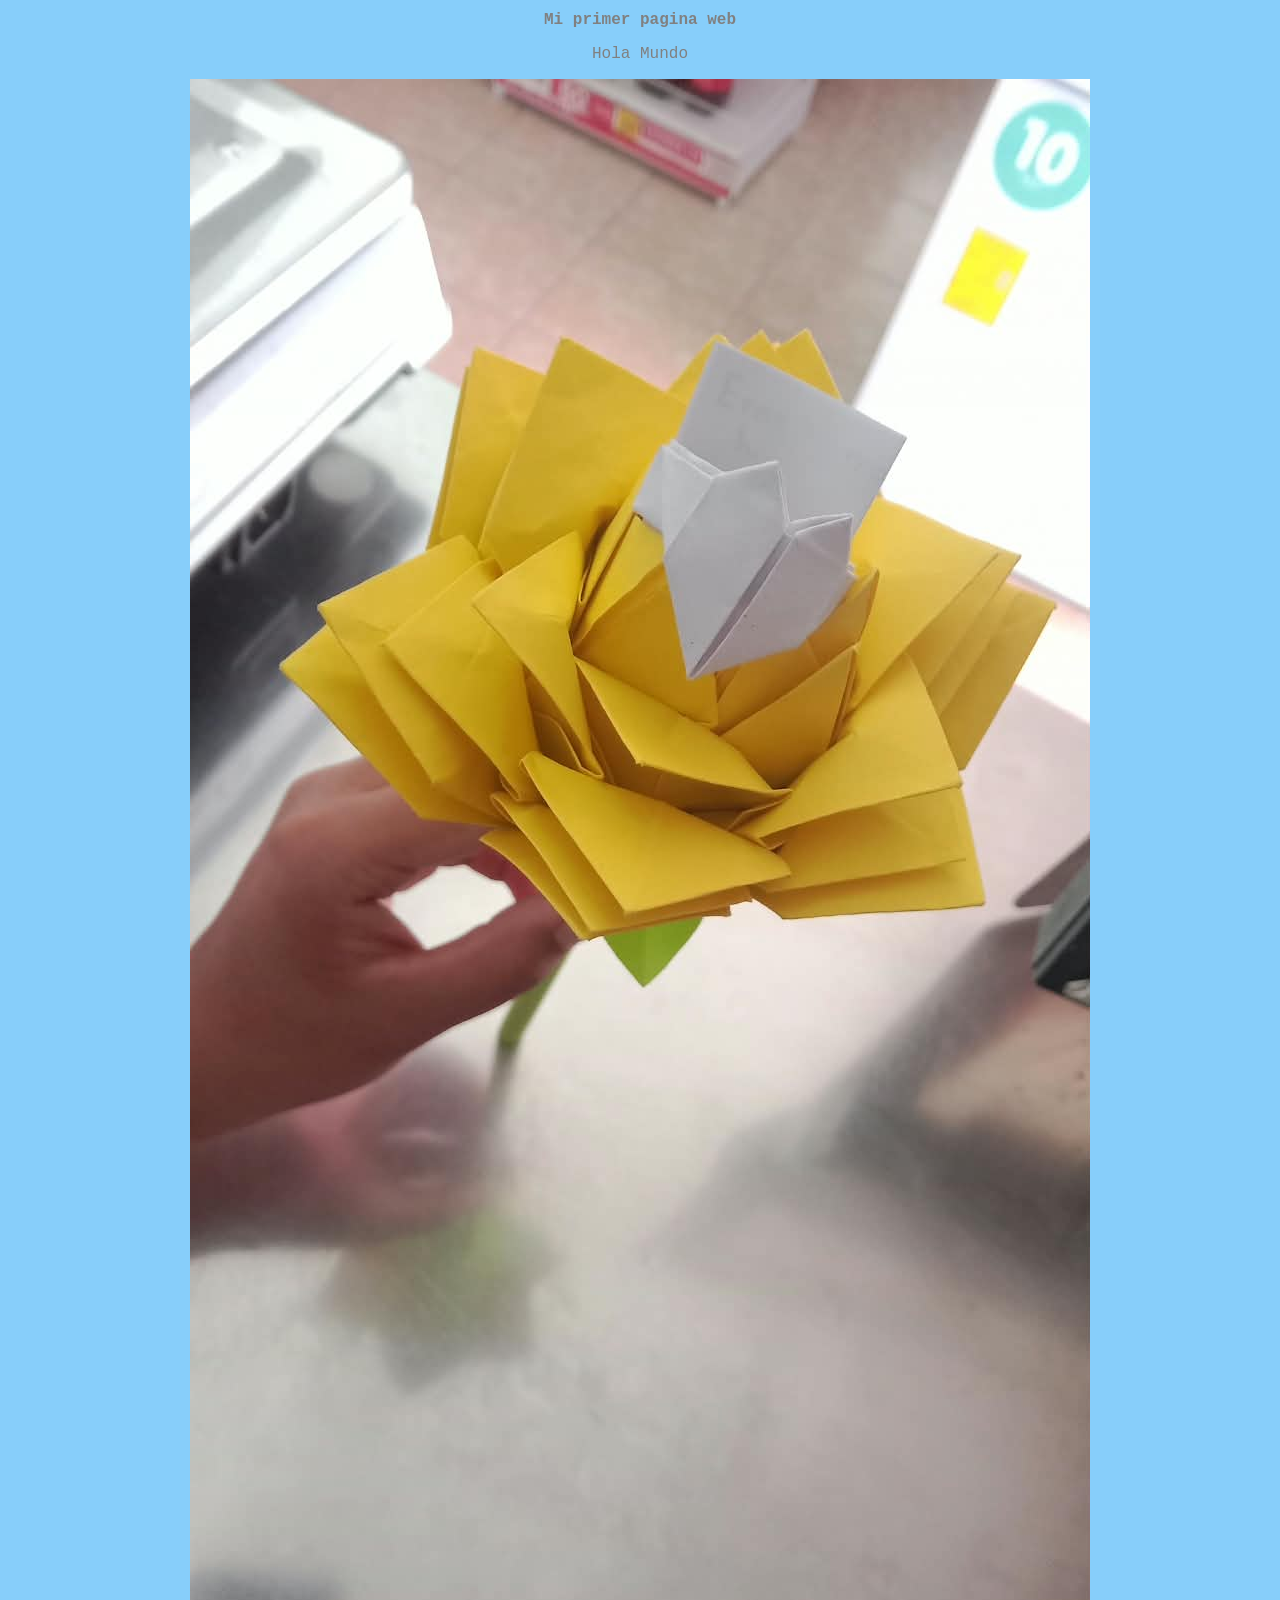
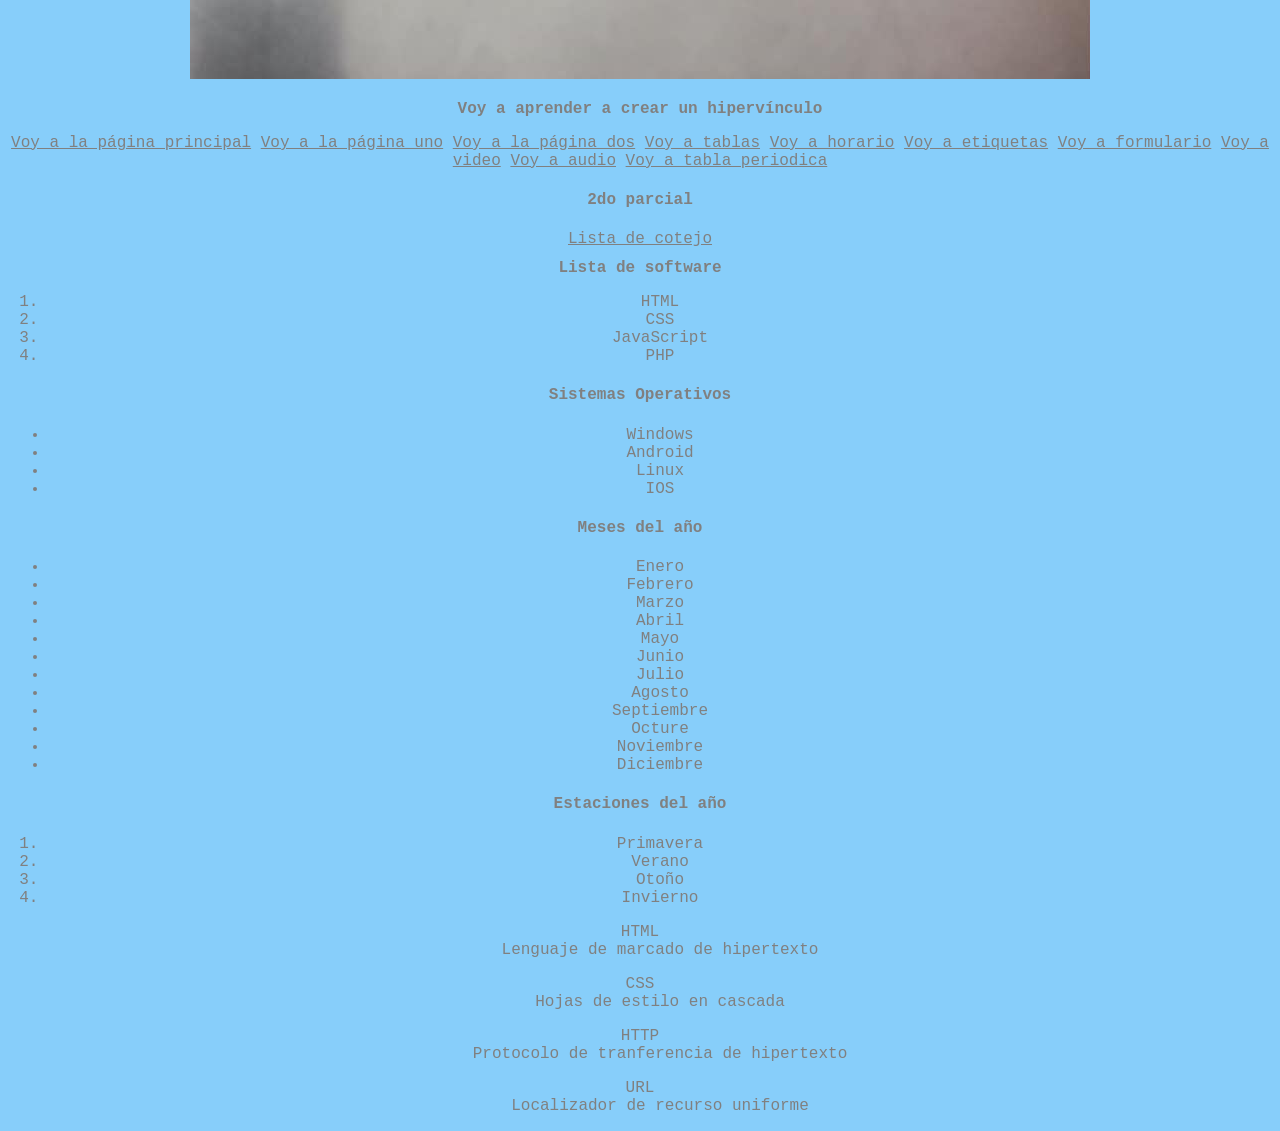
<file: index.html>
<!DOCTYPE html>
<html lang="en">
<head>
    <meta charset="UTF-8">
    <meta name="viewport" content="width=device-width, initial-scale=1.0">
    <title>Monserrat</title>
    <link rel="stylesheet" href="adornos.css">
</head>
<body bgcolor="lightSkyBlue">
    <h1> Mi primer pagina web </h1>
    <p> Hola Mundo </p>
    <IMG src = "imag 1.webp.jpeg" alt = "">
    <h3>Voy a aprender a crear un hipervínculo</h3>
    <a href = "index.html">Voy a la página principal</a>
    <a href = "uno.html">Voy a la página uno</a>
    <a href = "dos.html">Voy a la página dos</a>

    <a href = "tablas.html">Voy a tablas</a>
    <a href = "horario.html"> Voy a horario</a>
    <a href="etiquetas.html"> Voy a etiquetas</a>
    <a href="formulario.html"> Voy a formulario</a>
    <a href="video.html"> Voy a video</a>
    <a href="audio.html"> Voy a audio</a>

    <a href="https://monserrat-mg.github.io/Tabla-Peri-dica/">Voy a tabla periodica</a>

    <h4>2do parcial</h4>

    <a href="evaluacion.html">Lista de cotejo</a>

    <h1>Lista de software</h1>
    <ol>
    <li> HTML </li>
    <li> CSS </li>
    <li> JavaScript </li>
    <li> PHP </li>
    </ol>
    <h4>Sistemas Operativos</h4>
    <ul>
        <li> Windows </li>
        <li> Android </li>
        <li> Linux </li>
        <li> IOS </li>
        </ul>
    <h4>Meses del año</h4>
    <ul>
        <li> Enero </li>
        <li> Febrero </li>
        <li> Marzo </li>
        <li> Abril </li>
        <li> Mayo </li>
        <li> Junio </li>
        <li> Julio </li>
        <li> Agosto </li>
        <li> Septiembre </li>
        <li> Octure </li>
        <li> Noviembre </li>
        <li> Diciembre </li>
    </ul>
    <h4>Estaciones del año</h4>
    <ol>
        <li> Primavera </li>
        <li> Verano </li>
        <li> Otoño </li>
        <li> Invierno </li>
    </ol>

    <dl>
        <dt> HTML </dt>
        <dd> Lenguaje de marcado de hipertexto </dd>
    </dl>
    <dl>
        <dt> CSS </dt>
        <dd> Hojas de estilo en cascada </dd>
    </dl>

    <dl>
        <dt> HTTP </dt>
        <dd> Protocolo de tranferencia de hipertexto</dd>
    </dl>
    <dl>
        <dt> URL </dt>
        <dd> Localizador de recurso uniforme </dd>
    </dl>
    
   
</body>
</html>
</file>
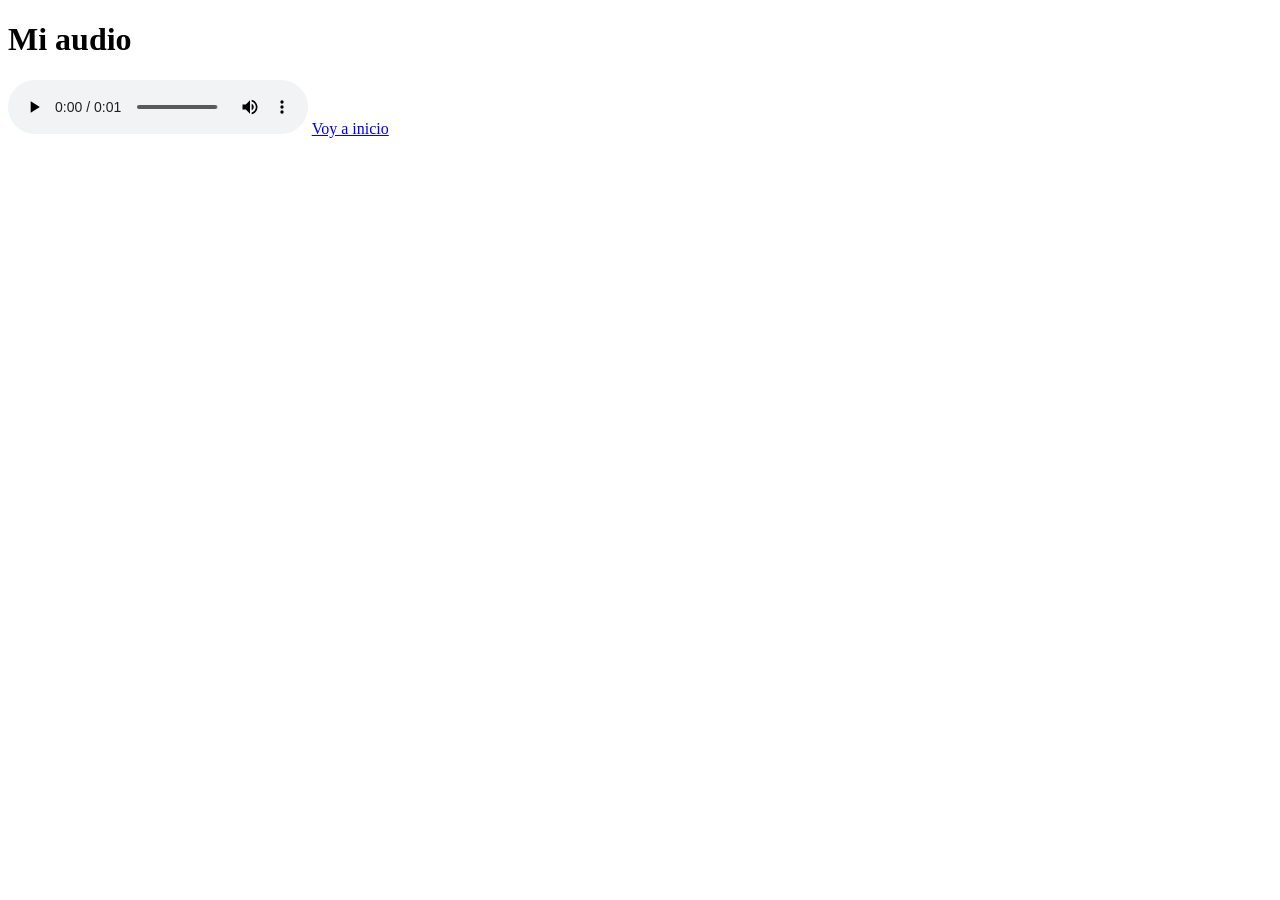
<file: audio.html>
<!DOCTYPE html>
<html lang="en">
<head>
    <meta charset="UTF-8">
    <meta name="viewport" content="width=device-width, initial-scale=1.0">
    <title>Document</title>
</head>
<body>
    <h1> Mi audio </h1>
    <audio controls><source src="audio.ogg" type="audio/mpeg"> Tu navegador no soporta la reproducción de audio </audio>
    <a href="index.html">Voy a inicio</a>
</body>
</html>
</file>
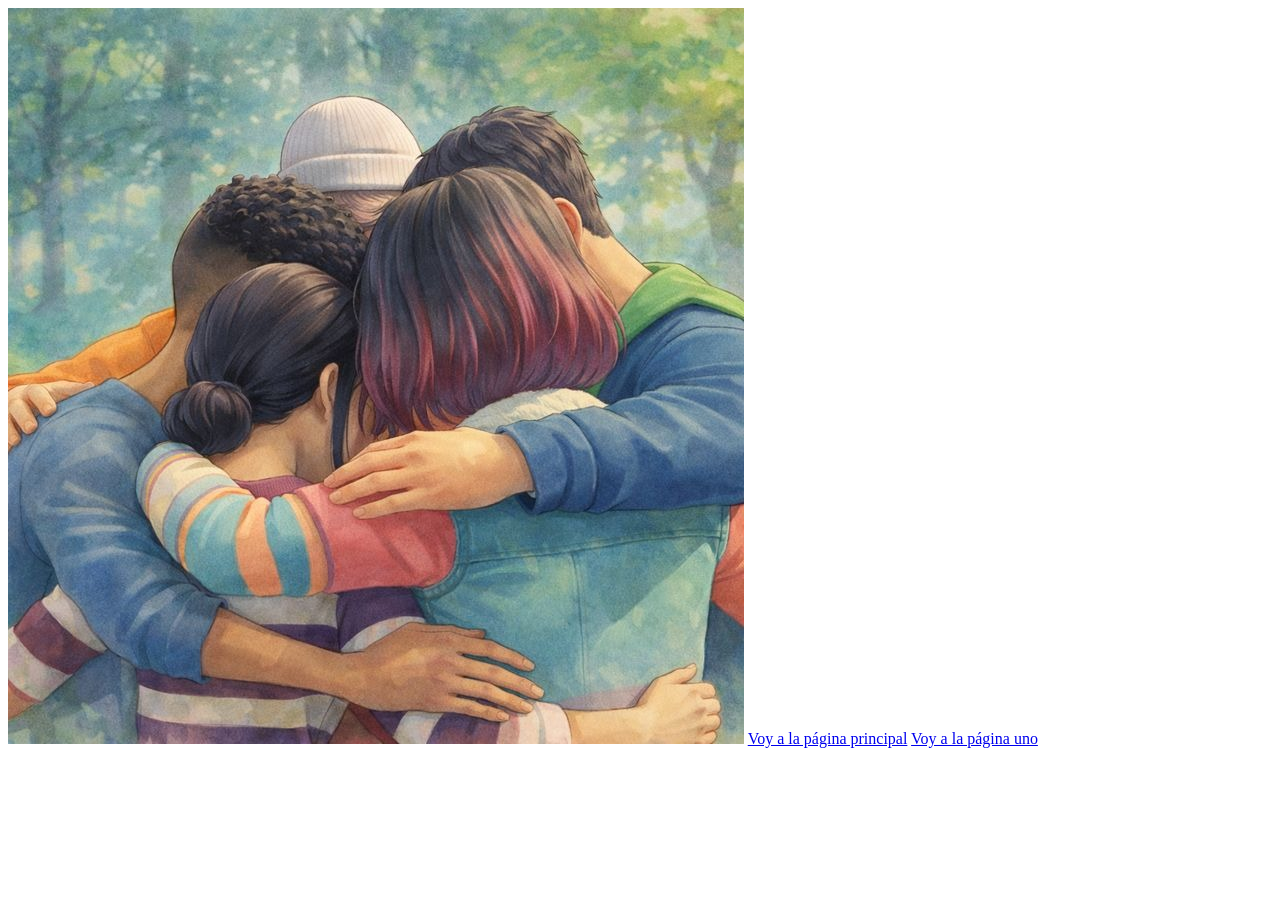
<file: dos.html>
<!DOCTYPE html>
<html lang = "en">
<head>
    <meta charset = "UTF-8">
    <meta name = "viewport" content = "width = , initial-scale = 1.0">
    <title>Document</title>
</head>
<body>
    <img src = "imag 3.webp.jpeg" alt = "es una imagen">
    <a href = "index.html">Voy a la página principal</a>
    <a href = "uno.html">Voy a la página uno</a>
</body>
</html>
</file>
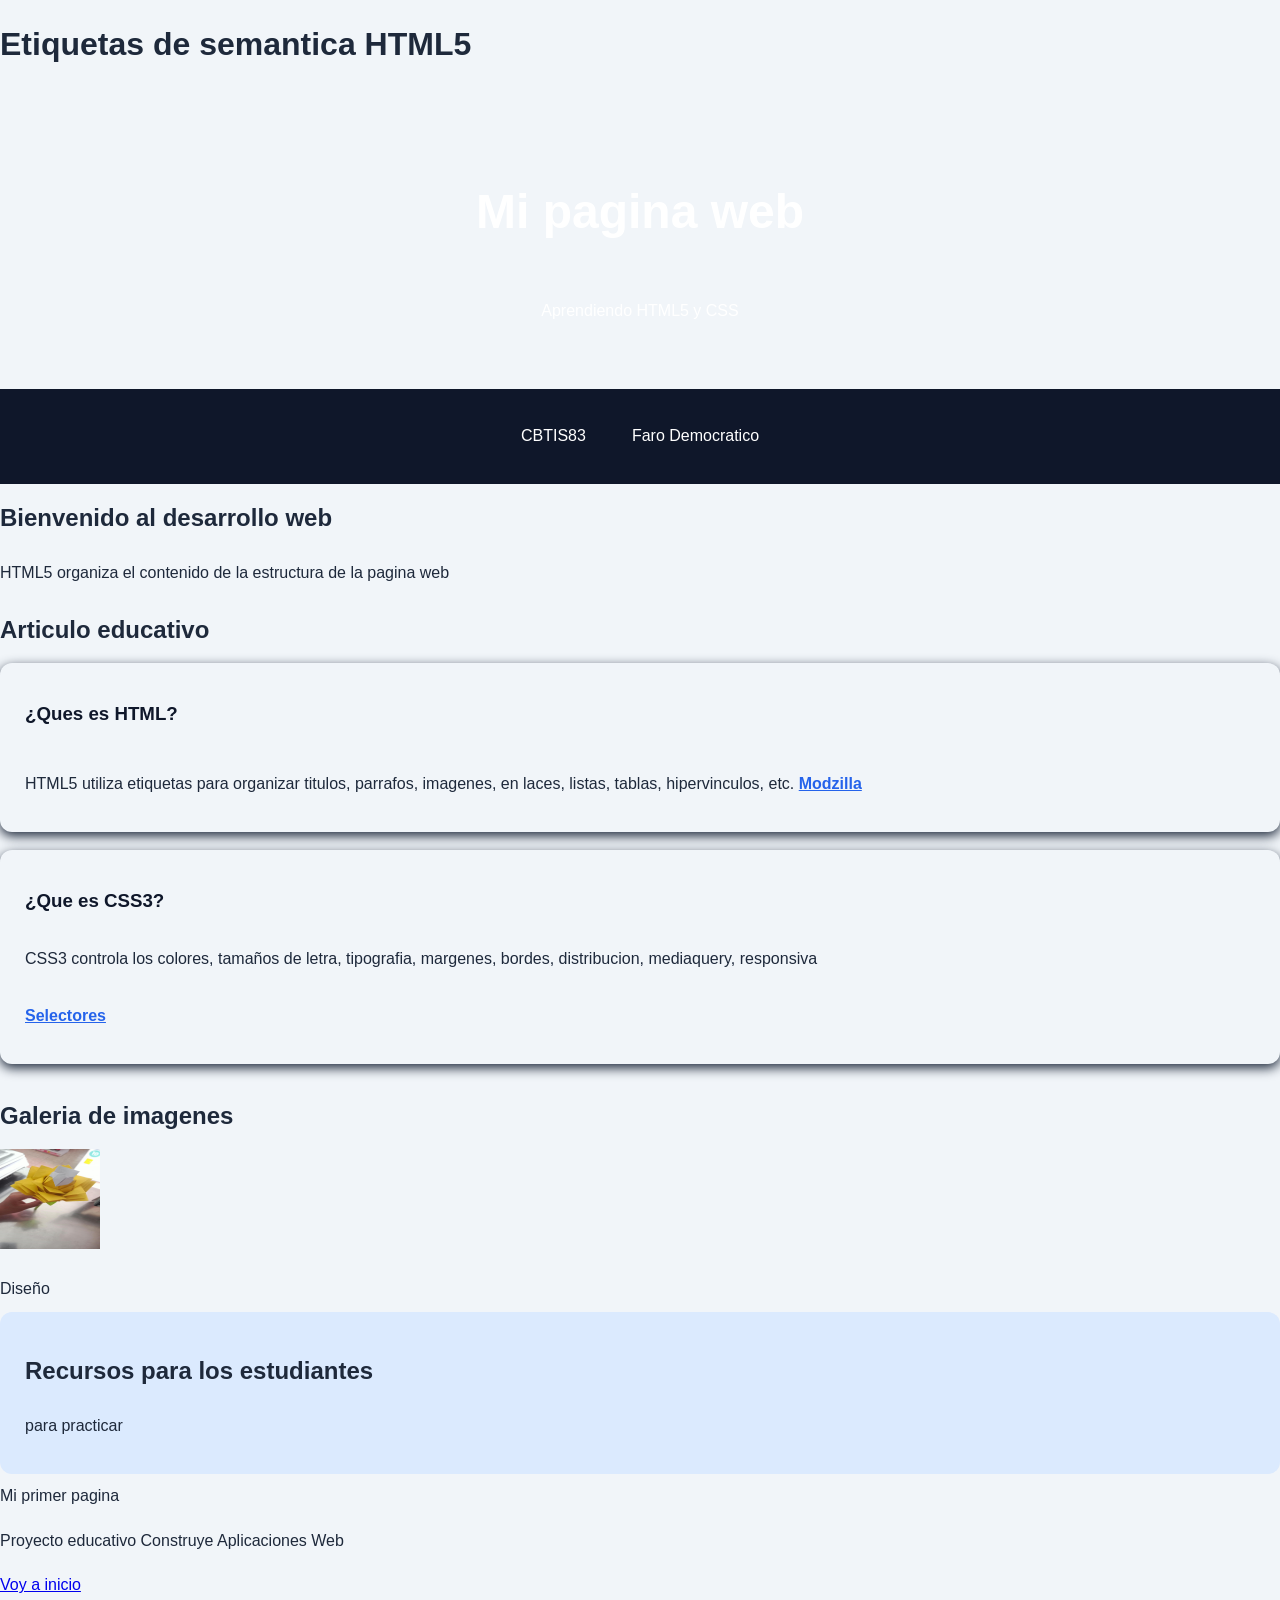
<file: etiquetas.html>
<!DOCTYPE html>
<html lang="en">
<head>
    <meta charset="UTF-8">
    <meta name="viewport" content="width=device-width, initial-scale=1.0">
    <title>Document</title>
    <link rel="stylesheet" href="adornosetiquetas.css">
</head>
<body>
    <h1>Etiquetas de semantica HTML5</h1>
    <header class="encabezado"> 
        <h1> Mi pagina web </h1>
        <p> Aprendiendo HTML5 y CSS </p>
    </header>
    <nav class="navegacion" aria-label="NavegacionPrincipal">
        <a href="http://ctis83.edu.mx">CBTIS83</a>
        <a href="http://farodemocratico.ine.mx">Faro Democratico</a>
    </nav>
    <main class="contenedor">
        <section class="Bienvenida">
            <h2>Bienvenido al desarrollo web</h2>
            <p>HTML5 organiza el contenido de la estructura de la pagina web</p>
        </section>
        <section id="articulo">
            <h2>Articulo educativo</h2>
            <article class="tarjeta">
                <h3>¿Ques es HTML?</h3>
                <p>HTML5 utiliza etiquetas para organizar titulos, parrafos, imagenes, en laces, listas, tablas, hipervinculos, etc.
                <a href="https://developer.mozilla.org/en-US/docs/Web/HTML?ut_source=landing_page">Modzilla</a>
                </p>
            </article>
            <article class="tarjeta">
                <h3>¿Que es CSS3?</h3>
                <p>CSS3 controla los colores, tamaños de letra, tipografia, margenes, bordes, distribucion, mediaquery, responsiva</p>
                <a href="https://developer.mozilla.org/en-US/docs/Web/CSS">Selectores</a>
            </article>
        </section>
            <section id="galeria">
                <figure>
                    <h2>Galeria de imagenes</h2>
                    <img src="imag 1.webp.jpeg" alt="es una imagen" width="100" height="100">
                    <figcaption>Diseño</figcaption>
                </figure>
            </section>
    </main>
    <aside class="recursos">
        <h2>Recursos para los estudiantes</h2>
        <p>para practicar</p>
    </aside>
    <footer>
        <p>Mi primer pagina</p>
        <p>Proyecto educativo Construye Aplicaciones Web</p>
    </footer>
    <a href="index.html">Voy a inicio</a>
</body>
</html>
</file>
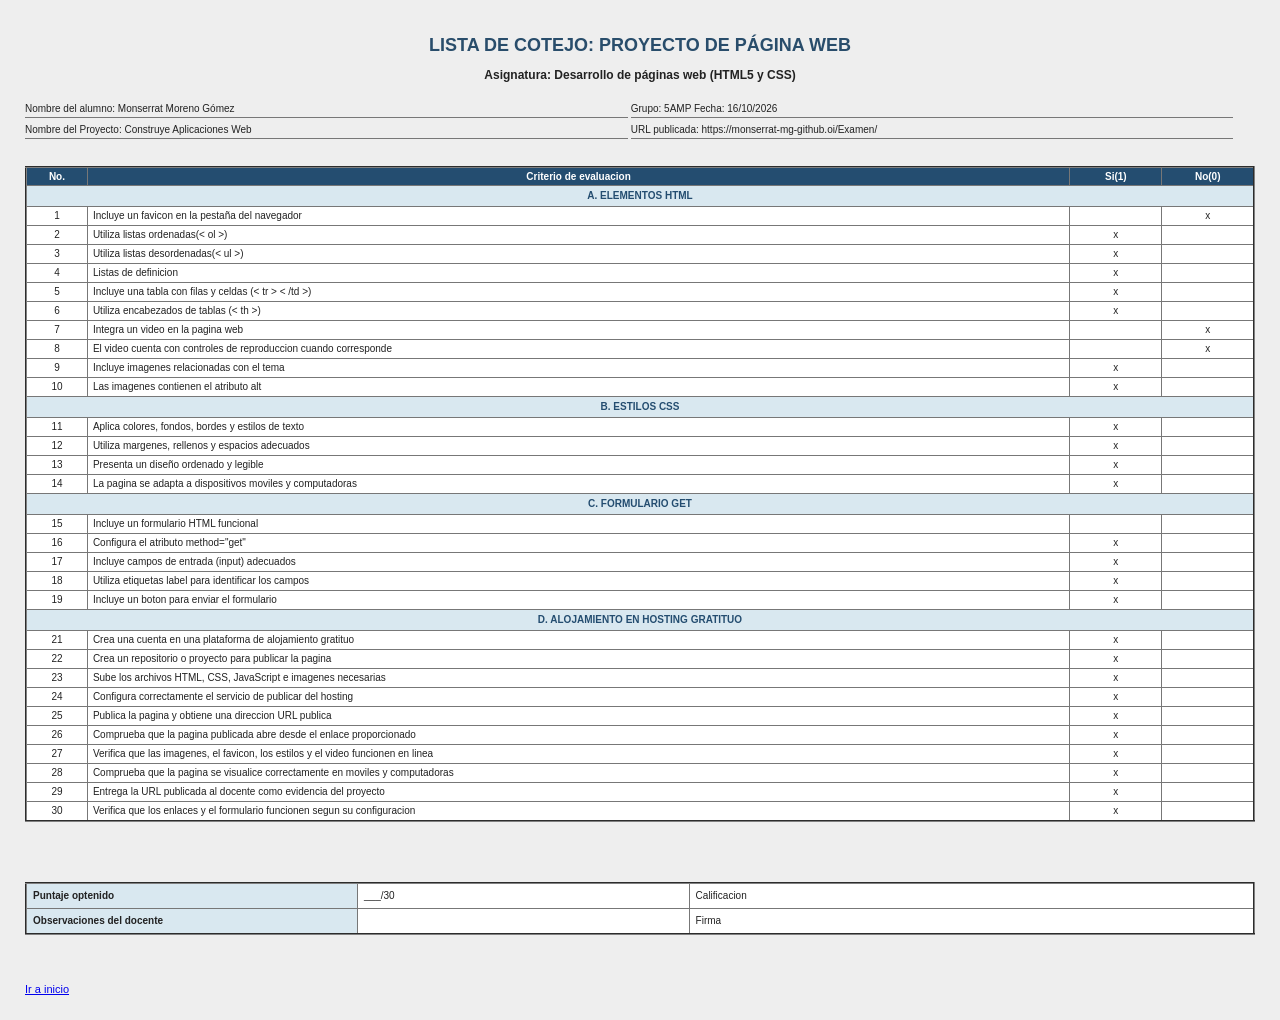
<file: evaluacion.html>
<!DOCTYPE html>
<html lang="en">
<head>
    <meta charset="UTF-8">
    <meta name="viewport" content="width=device-width, initial-scale=1.0">
    <title>Evaluacion</title>
    <link rel="stylesheet" href="estilosEvaluacion.css">
</head>
<body>
    <h1>LISTA DE COTEJO: PROYECTO DE PÁGINA WEB</h1>
    <h2>Asignatura: Desarrollo de páginas web (HTML5 y CSS)</h2>
    <h3>Nombre del alumno: Monserrat Moreno Gómez</h3>
    <h3>Grupo: 5AMP                 Fecha: 16/10/2026</h3>
    <h3>Nombre del Proyecto: Construye Aplicaciones Web</h3>
    <h3>URL publicada: https://monserrat-mg-github.oi/Examen/</h3>
    <br><br>
    <table border="2">
        <tr>
            <th>No.</th>
            <th>Criterio de evaluacion</th>
            <th>Si(1)</th>
            <th>No(0)</th>
        </tr>
        <tr>
            <td colspan="4">A. ELEMENTOS HTML</td>
        </tr>
        <tr>
            <td>1</td>
            <td>Incluye un favicon en la pestaña del navegador</td>
            <td></td>
            <td>x</td>
        </tr>
        <tr>
            <td>2</td>
            <td>Utiliza listas ordenadas(&lt ol &gt)</td>
            <td>x</td>
            <td></td>
        </tr>
        <tr>
            <td>3</td>
            <td>Utiliza listas desordenadas(&lt ul &gt)</td>
            <td>x</td>
            <td></td>
        </tr>
        <tr>
            <td>4</td>
            <td>Listas de definicion</td>
            <td>x</td>
            <td></td>
        </tr>
        <tr>
            <td>5</td>
            <td>Incluye una tabla con filas y celdas (&lt tr &gt &lt /td &gt)</td>
            <td>x</td>
            <td></td>
        </tr>
        <tr>
            <td>6</td>
            <td>Utiliza encabezados de tablas (&lt th &gt)</td>
            <td>x</td>
            <td></td>
        </tr>
        <tr>
            <td>7</td>
            <td>Integra un video en la pagina web</td>
            <td></td>
            <td>x</td>
        </tr>
        <tr>
            <td>8</td>
            <td>El video cuenta con controles de reproduccion cuando corresponde</td>
            <td></td>
            <td>x</td>
        </tr>
        <tr>
            <td>9</td>
            <td>Incluye imagenes relacionadas con el tema</td>
            <td>x</td>
            <td></td>
        </tr>
        <tr>
            <td>10</td>
            <td>Las imagenes contienen el atributo alt</td>
            <td>x</td>
            <td></td>
        </tr>
        <tr>
            <td colspan="4">B. ESTILOS CSS</td>
        </tr>
        <tr>
            <td>11</td>
            <td>Aplica colores, fondos, bordes y estilos de texto</td>
            <td>x</td>
            <td></td>
        </tr>
        <tr>
            <td>12</td>
            <td>Utiliza margenes, rellenos y espacios adecuados</td>
            <td>x</td>
            <td></td>
        </tr>
        <tr>
            <td>13</td>
            <td>Presenta un diseño ordenado y legible</td>
            <td>x</td>
            <td></td>
        </tr>
        <tr>
            <td>14</td>
            <td>La pagina se adapta a dispositivos moviles y computadoras</td>
            <td>x</td>
            <td></td>
        </tr>
        <tr>
            <td colspan="4">C. FORMULARIO GET</td>
        </tr>
        <tr>
            <td>15</td>
            <td>Incluye un formulario HTML funcional</td>
            <td></td>
            <td></td>
        </tr>
        <tr>
            <td>16</td>
            <td>Configura el atributo method="get"</td>
            <td>x</td>
            <td></td>
        </tr>
        <tr>
            <td>17</td>
            <td>Incluye campos de entrada (input) adecuados</td>
            <td>x</td>
            <td></td>
        </tr>
        <tr>
            <td>18</td>
            <td>Utiliza etiquetas label para identificar los campos</td>
            <td>x</td>
            <td></td>
        </tr>
        <tr>
            <td>19</td>
            <td>Incluye un boton para enviar el formulario</td>
            <td>x</td>
            <td></td>
        </tr>
        <tr>
            <td colspan="4">D. ALOJAMIENTO EN HOSTING GRATITUO</td>
        </tr>
        <tr>
            <td>21</td>
            <td>Crea una cuenta en una plataforma de alojamiento gratituo</td>
            <td>x</td>
            <td></td>
        </tr>
        <tr>
            <td>22</td>
            <td>Crea un repositorio o proyecto para publicar la pagina</td>
            <td>x</td>
            <td></td>
        </tr>
        <tr>
            <td>23</td>
            <td>Sube los archivos HTML, CSS, JavaScript e imagenes necesarias</td>
            <td>x</td>
            <td></td>
        </tr>
        <tr>
            <td>24</td>
            <td>Configura correctamente el servicio de publicar del hosting</td>
            <td>x</td>
            <td></td>
        </tr>
        <tr>
            <td>25</td>
            <td>Publica la pagina y obtiene una direccion URL publica</td>
            <td>x</td>
            <td></td>
        </tr>
        <tr>
            <td>26</td>
            <td>Comprueba que la pagina publicada abre desde el enlace proporcionado</td>
            <td>x</td>
            <td></td>
        </tr>
        <tr>
            <td>27</td>
            <td>Verifica que las imagenes, el favicon, los estilos y el video funcionen en linea</td>
            <td>x</td>
            <td></td>
        </tr>
        <tr>
            <td>28</td>
            <td>Comprueba que la pagina se visualice correctamente en moviles y computadoras</td>
            <td>x</td>
            <td></td>
        </tr>
        <tr>
            <td>29</td>
            <td>Entrega la URL publicada al docente como evidencia del proyecto</td>
            <td>x</td>
            <td></td>
        </tr>
        <tr>
            <td>30</td>
            <td>Verifica que los enlaces y el formulario funcionen segun su configuracion</td>
            <td>x</td>
            <td></td>
        </tr>
    </table>
    <br><br>
    <table border="2">
        <tr>
            <td>Puntaje optenido</td><br>
            <td>___/30</td>
            <td>Calificacion</td>
        </tr>
        <tr>
            <td>Observaciones del docente</td>
            <td></td>
            <td>Firma</td>
        </tr>
    </table>
    <br><br><br>
    <a href="index.html">Ir a inicio</a>
</body>
</html>
</file>
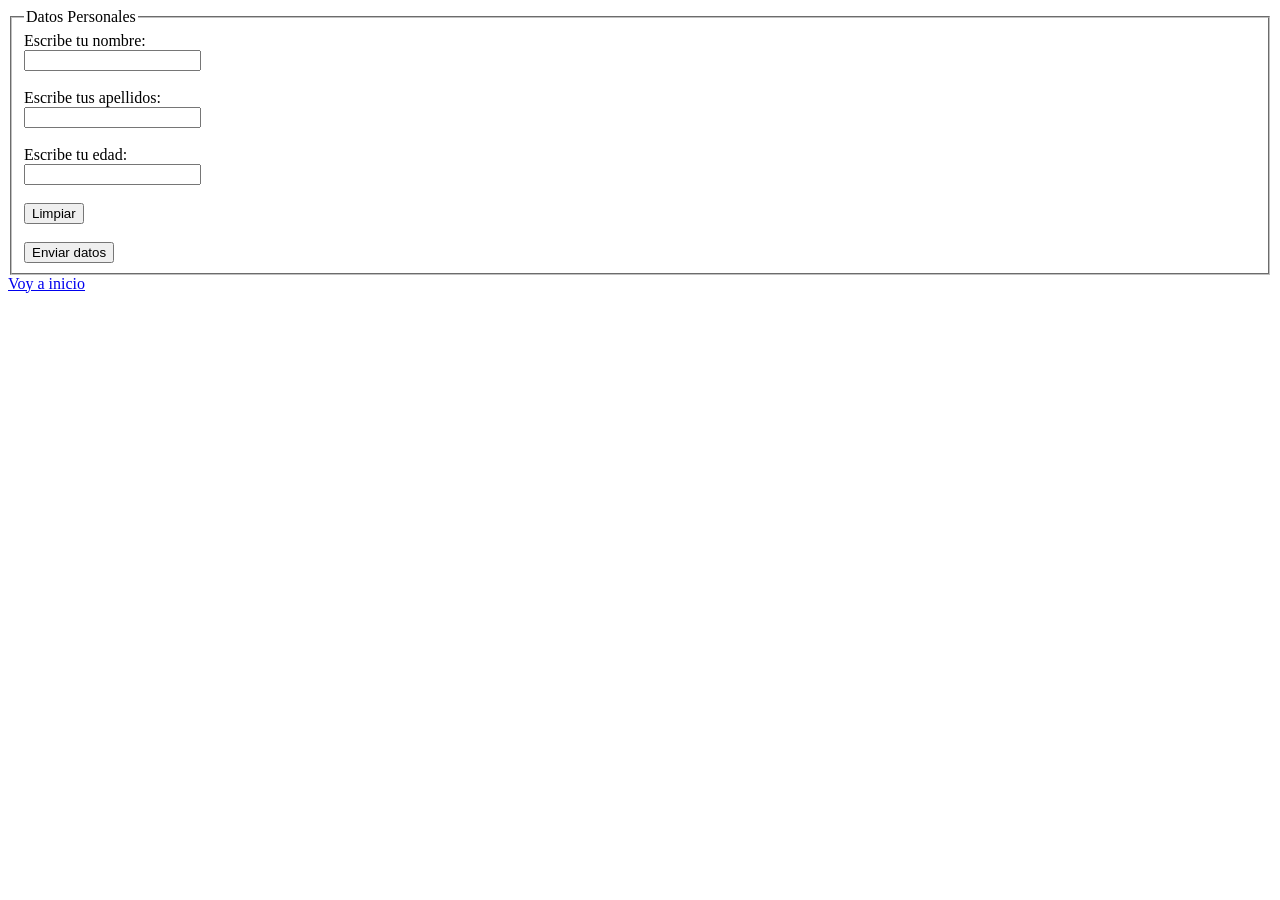
<file: formulario.html>
<!DOCTYPE html>
<html lang="en">
<head>
    <meta charset="UTF-8">
    <meta name="viewport" content="width=device-width, initial-scale=1.0">
    <title>Formulario</title>
</head>
<body>
    <fieldset> <legend> Datos Personales </legend>
    <form method="post" name="Registro Nombre">
        Escribe tu nombre: <br>
        <input type="text" name="nombre" id="nombre" maxlength="40"> <br>
        <br>
        Escribe tus apellidos: <br>
        <input type="text" name="Paterno" id="M"> <br>
        <br>
        Escribe tu edad: <br>
        <input type="number" name="edad" id="edad">
        <br>
        <br>
        <input type="reset" value="Limpiar">
        <br>
        <br>
        <input type="submit" value="Enviar datos">
    </form>
    </fieldset>
    <a href="index.html">Voy a inicio</a>
</body>
</html>
</file>
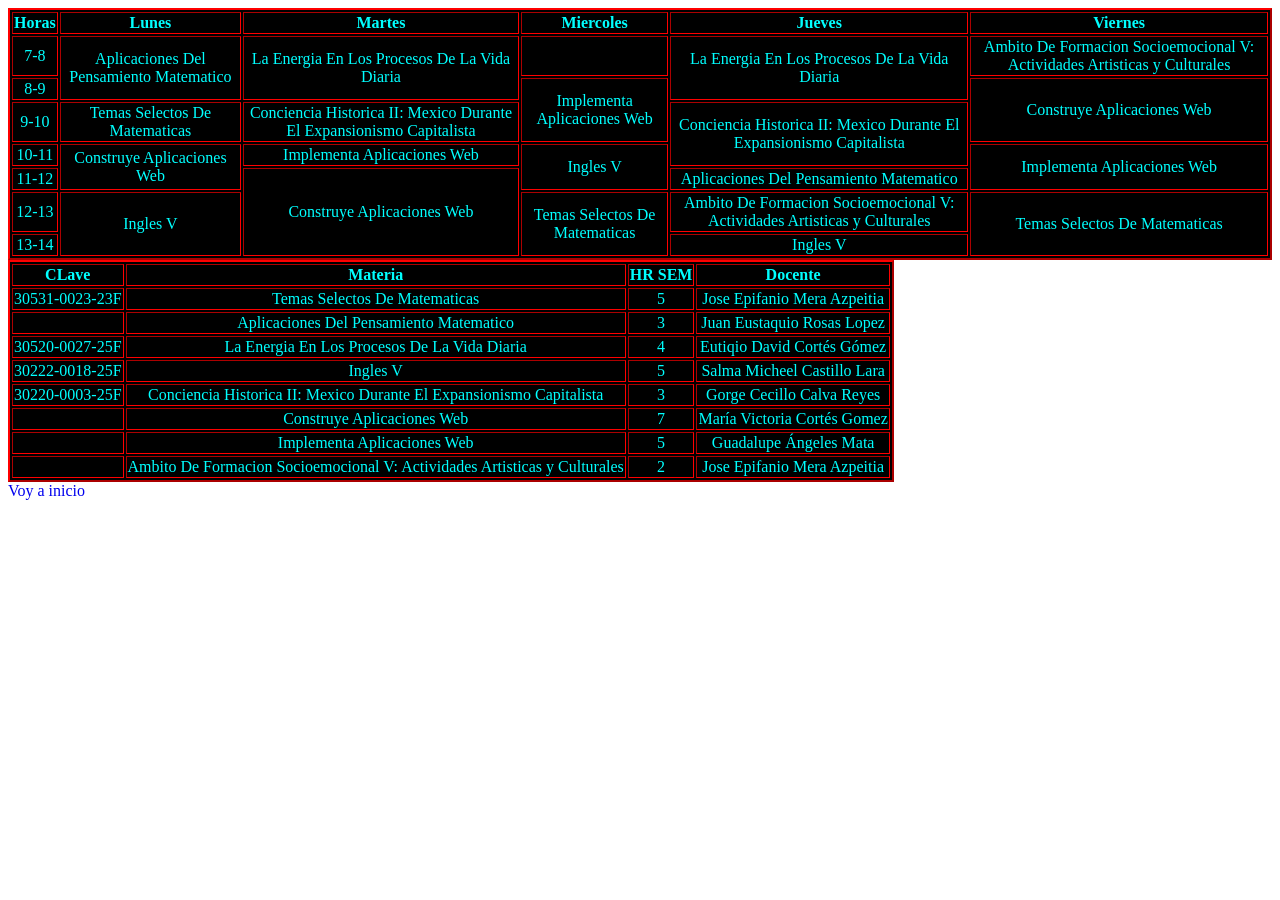
<file: horario.html>
<!DOCTYPE html>
<html lang="en">
    <head>
        <title></title>
        <meta charset="UTF-8">
        <meta name="viewport" content="width=device-width, initial-scale=1">
        <link rel="stylesheet" href="estilosTabla.css">
    </head>
    <body>
        <table border="2">
            <tr>
                <th> Horas </th>
                <th> Lunes </th>
                <th> Martes </th>
                <th> Miercoles </th>
                <th> Jueves </th>
                <th> Viernes </th>
            </tr>
            <tr>
                <td> 7-8 </td>
                <td rowspan="2"> Aplicaciones Del Pensamiento Matematico </td>
                <td rowspan="2"> La Energia En Los Procesos De La Vida Diaria </td>
                <td>  </td>
                <td rowspan="2"> La Energia En Los Procesos De La Vida Diaria </td>
                <td> Ambito De Formacion Socioemocional V: Actividades Artisticas y Culturales </td>
            </tr>
             <tr>
                <td> 8-9 </td>
                <td rowspan="2"> Implementa Aplicaciones Web </td>
                <td rowspan="2"> Construye Aplicaciones Web </td>
            </tr>
            <tr>
                <td> 9-10 </td>
                <td> Temas Selectos De Matematicas </td>
                <td> Conciencia Historica II: Mexico Durante El Expansionismo Capitalista </td>
                <td rowspan="2"> Conciencia Historica II: Mexico Durante El Expansionismo Capitalista </td>
            </tr>
            <tr>
                <td> 10-11 </td>
                <td rowspan="2"> Construye Aplicaciones Web </td>
                <td> Implementa Aplicaciones Web </td>
                <td rowspan="2"> Ingles V </td>
                <td rowspan="2"> Implementa Aplicaciones Web </td>
            </tr>
            <tr>
                <td> 11-12 </td>
                <td rowspan="3"> Construye Aplicaciones Web </td>
                <td> Aplicaciones Del Pensamiento Matematico </td>
            </tr>
            <tr>
                <td> 12-13 </td>
                <td rowspan="2"> Ingles V </td>
                <td rowspan="2"> Temas Selectos De Matematicas</td>
                <td> Ambito De Formacion Socioemocional V: Actividades Artisticas y Culturales </td>
                <td rowspan="2"> Temas Selectos De Matematicas </td>
            </tr>
            <tr>
                <td> 13-14 </td>
                <td> Ingles V </td>
            </tr>

        <table border="2">
            <tr>
                <th> CLave </th>
                <th> Materia </th>
                <th> HR SEM </th>
                <th> Docente </th>
            </tr>
            <tr>
                <td> 30531-0023-23F </td>
                <td> Temas Selectos De Matematicas </td>
                <td> 5 </td>
                <td> Jose Epifanio Mera Azpeitia </td>
            </tr>
            <tr>
                <td> </td>
                <td> Aplicaciones Del Pensamiento Matematico </td>
                <td> 3 </td>
                <td> Juan Eustaquio Rosas Lopez </td>
            </tr>
            <tr>
                <td> 30520-0027-25F </td>
                <td> La Energia En Los Procesos De La Vida Diaria </td>
                <td> 4 </td>
                <td> Eutiqio David Cortés Gómez </td>
            </tr>
            <tr>
                <td> 30222-0018-25F</td>
                <td> Ingles V </td>
                <td> 5 </td>
                <td> Salma Micheel Castillo Lara </td>
            </tr>
            <tr>
                <td> 30220-0003-25F </td>
                <td>  Conciencia Historica II: Mexico Durante El Expansionismo Capitalista </td>
                <td> 3 </td>
                <td> Gorge Cecillo Calva Reyes </td>
            </tr>
            <tr>
                <td>  </td>
                <td> Construye Aplicaciones Web </td>
                <td> 7 </td>
                <td> María Victoria Cortés Gomez </td>
            </tr> 
            <tr>
                <td>  </td>
                <td> Implementa Aplicaciones Web </td>
                <td> 5 </td>
                <td> Guadalupe Ángeles Mata </td>
            </tr>
            <tr>
                <td>  </td>
                <td> Ambito De Formacion Socioemocional V: Actividades Artisticas y Culturales </td>
                <td> 2 </td>
                <td> Jose Epifanio Mera Azpeitia </td>
            </tr>
        </table>
        <a href="index.html">Voy a inicio</a>
    </body>
</html>
</file>
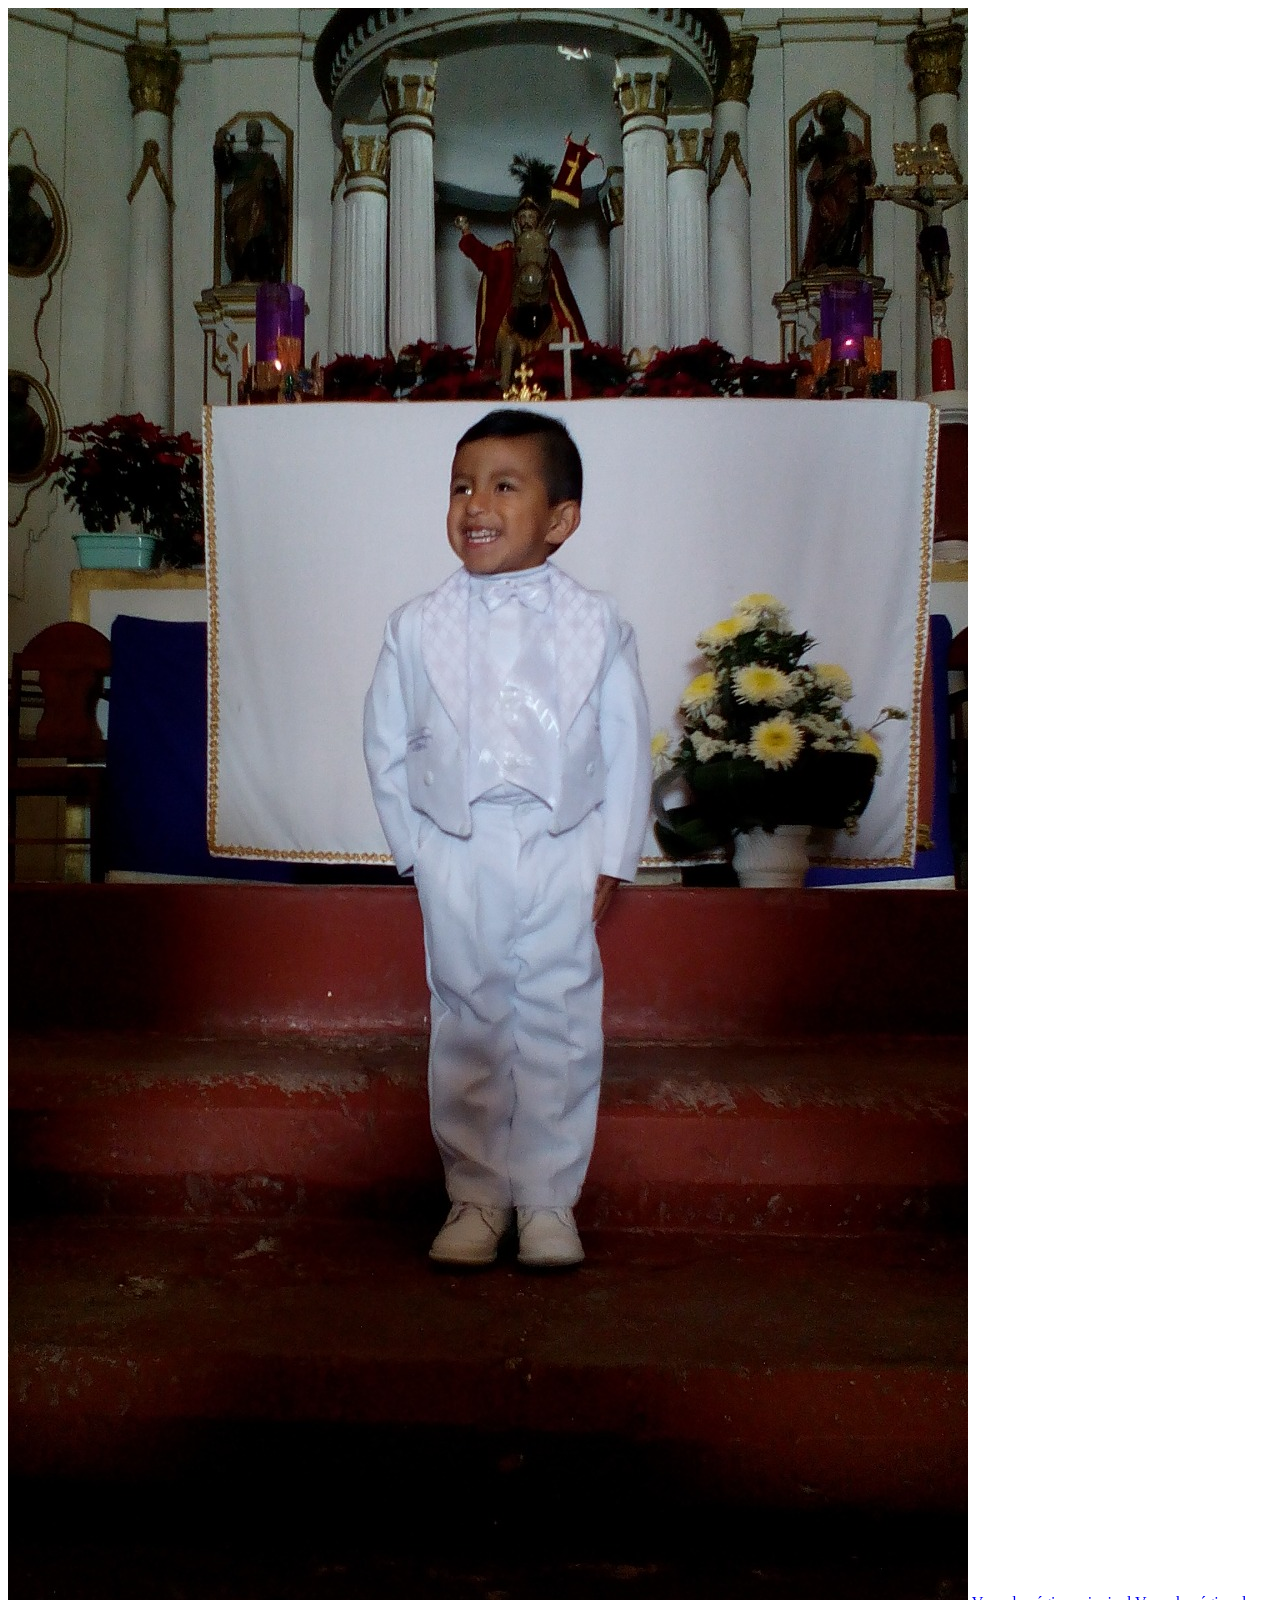
<file: uno.html>
<!DOCTYPE html>
<html lang = "en">
<head>
    <meta charset = "UTF-8">
    <meta name = "viewport" content = "width = , initial-scale = 1.0">
    <title>Document</title>
</head>
<body>
    <img src = "imag 2.webp.jpeg" alt = "es una imagen">
    <a href = "index.html">Voy a la página principal</a>
    <a href = "dos.html">Voy a la página dos</a>
</body>
</html>
</file>
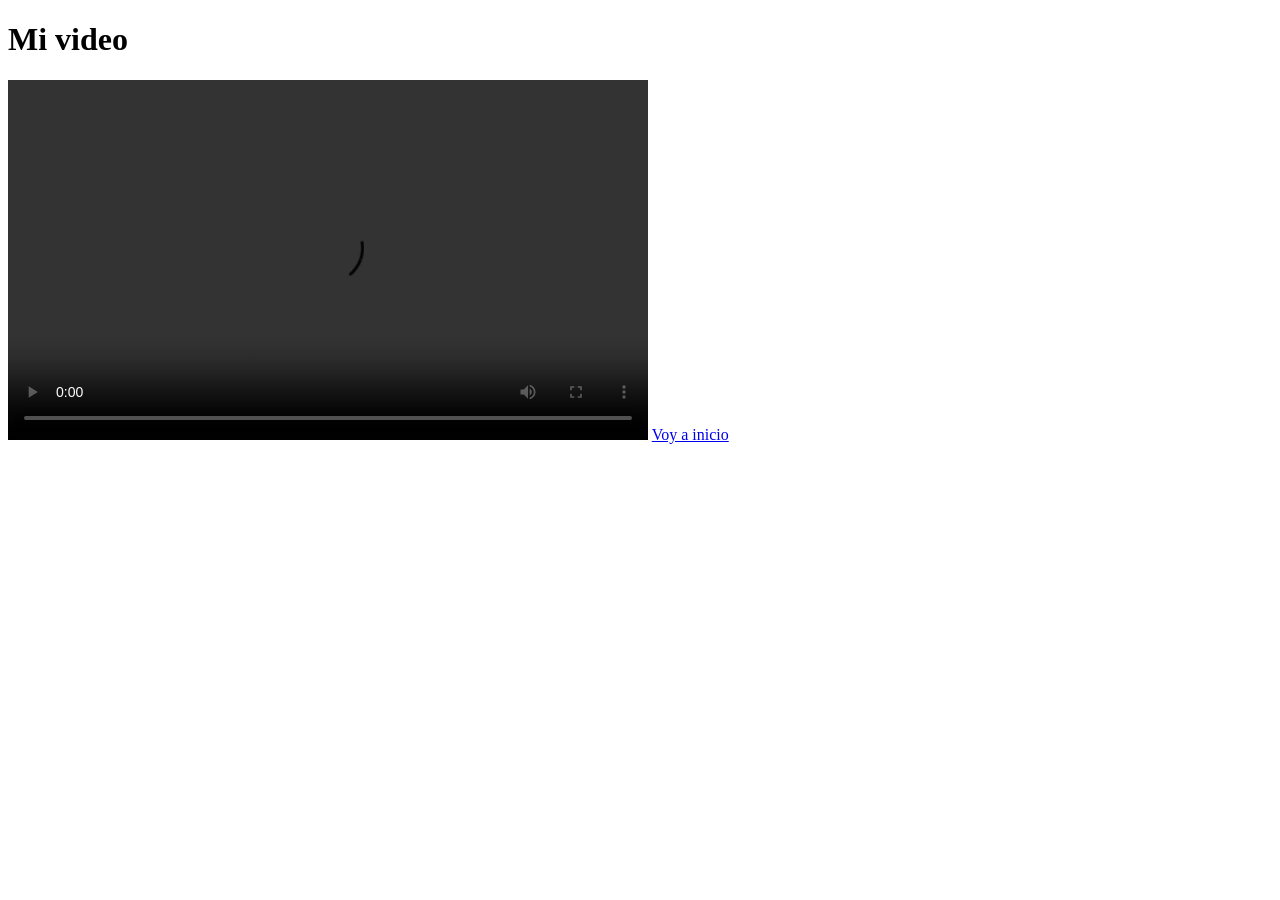
<file: video.html>
<!DOCTYPE html>
<html lang="en">
<head>
    <meta charset="UTF-8">
    <meta name="viewport" content="width=device-width, initial-scale=1.0">
    <title>Document</title>
</head>
<body>
    <h1> Mi video </h1>
    <video width="640" height="360" controls autoplay <source src="video.mp4" type="video/mp4">
        <source src="video.webm" type="video/webm">
        Tu navegador no soporta la etiqueta de video 
    </video>
    <a href="index.html">Voy a inicio</a>
</body>
</html>
</file>
<file: adornos.css>
*{
    text-align: center;
    color:gray;
    font-family: 'Courier New', Courier, monospace;
    font-size: medium;

    a:hover{
        color: chartreuse;
        font-family: 'Franklin Gothic Medium', 'Arial Narrow', Arial, sans-seri;
    }
}
</file>
<file: adornosetiquetas.css>
*{
    box-sizing: border-box;
    margin: 0;
    padding: 0;
}
body{
    font-family: Arial, Helvetica, sans-serif;
    line-height: 2.8;
    color: #1e293b;
    background-color: #f1f5f9;
}
.encabezado{
    background: -moz-linear-gradient(#1e3a8a), (#2563eb);
    color: white;
    text-align: center;
    padding: 55px 20px;
}
.encabezado h1{
    font-size: clamp(2rem, 5vw, 3rem);
    margin-bottom: 10px;
}
.navegacion{
    background-color: #0f172a;
    display: flex;
    justify-content: center;
    flex-wrap: wrap;
    padding: 15px;
    gap: 10px;
}
.navegacion a{
    color: white;
    text-decoration: none;
    padding: 10px 18px;
    border-radius: 8px;
    transition: background-color 0.4s;
}
.navegacion a hover, .navegacion:focus-visible{
    background-color: #2563eb;
}
.contenedor{
    whidth: main(1100px,92%);
}
section{
    margin: auto;
    scroll-margin-top: 20px;
}
section h1{
    color: rgb(15, 141, 172);
    margin-bottom: 180px;;
}
.bienvenida{
    background-color: white;
    padding: 30px;
    border-radius: 14px;
    box-shadow: 0 4px 12px;
    border-left: 6 px solid #2563eb;
}
.tarjeta{
    background-color: while;
    padding: 25px;
    margin-bottom: 18px;
    border-radius: 12px;
    box-shadow: 0 4px 12px;
    transform: 0.4s;
}
.tarjeta:hover{
    transform: translateY(-4px)
}
.tarjeta h3{
    color:#0f172a;
    margin-bottom: 10px;
}
.tarjeta a{
    display: inline-block;
    margin-top: 12px;
    color: #2563eb;
    font-weight: bold;
}
.galeria {
    display: grid;
    grid-template-columns: repeat(3, minmax(0, 1fr));
    gap: 20px;
}
.galeria figure{
    background-color: white;
    overflow: hidden;
    border-radius: 12px;
    box-shadow: 0 4px 12px ;
}
.galeria img{
    display: block;
    width: 100%;
    height: 220px;
    object-fit: cover;
    transition: transform 0.4s;
}
.galeria img:hover {
    transform: scale(1.05);
}
.galeria figcaption{
    padding: 14px;
    text-align: center;
    font-weight: bold;
}
.recursos{
    background-color: #dbeafe;
    padding: 25px;
    border-radius: 12px;
}
.pie{
    background-color: #0f172a;
    color: white;
    text-align: center;
    padding: 28px 15px;
}
.pie p{
    margin: 5px;
}
@media(max-width: 768px) {
    .galeria{
        grid-template-columns: repeat(2, minmax(0, 1fr));
    }
    .encabezado{
        padding: 35px 15px;
    }
}
@media (max-width: 480px) {
    .galeria{
        grid-template-columns: 1fr;
    }
    .navegacion{
        flex-direction: column;
        text-align: center;
    }
    .navegacion a{
        display: block;
    }
    .bienvenida{
        padding: 20px;
    }
}
</file>
<file: estilosEvaluacion.css>
* {
    box-sizing: border-box;
}
body {
    margin: 0;
    padding: 25px;
    background-color: #eeeeee;
    font-family: Arial, Helvetica, sans-serif;
    color: #222222;
    font-size: 11px;
}
h1 {
    text-align: center;
    font-size: 18px;
    color: #294d6b;
    margin: 10px 0 12px;
    font-weight: bold;
}
h2 {
    text-align: center;
    font-size: 12px;
    color: #222222;
    margin: 0 0 18px;
}
h3 {
    display: inline-block;
    width: 49%;
    font-size: 10px;
    font-weight: normal;
    margin: 3px 0;
    padding-bottom: 3px;
    border-bottom: 1px solid #777777;
}
br {
    line-height: 8px;
}
table {
    width: 100%;
    border-collapse: collapse;
    background-color: white;
    margin: 12px 0;
    table-layout: fixed;
}
td,
th {
    border: 1px solid #777777;
    padding: 3px 5px;
    text-align: left;
    vertical-align: middle;
    font-size: 10px;
}
th {
    background-color: #244d70;
    color: white;
    text-align: center;
    font-weight: bold;
}
table:first-of-type th:nth-child(1),
table:first-of-type td:nth-child(1) {
    width: 5%;
    text-align: center;
}
table:first-of-type th:nth-child(2),
table:first-of-type td:nth-child(2) {
    width: 80%;
}
table:first-of-type th:nth-child(3),
table:first-of-type th:nth-child(4),
table:first-of-type td:nth-child(3),
table:first-of-type td:nth-child(4) {
    width: 7.5%;
    text-align: center;
}
td[colspan="4"] {
    background-color: #d9e8f0;
    color: #244d70;
    font-weight: bold;
    text-align: left;
    padding: 4px 6px;
}
tr {
    height: auto;
}
td {
    line-height: 1.2;
}
table:last-of-type td {
    padding: 6px;
    font-size: 10px;
    height: 25px;
}
table:last-of-type td:first-child {
    background-color: #d9e8f0;
    font-weight: bold;
    width: 27%;
}
table:last-of-type td:nth-child(2) {
    width: 27%;
}
table:last-of-type td:nth-child(3) {
    width: 46%;
}
table:first-of-type tr:not(:first-child):not(:has(td[colspan="4"])):hover {
    background-color: #f1f6f9;
}
@media screen and (max-width: 600px) {
    body {
        padding: 10px;
        font-size: 9px;
    }
    h1 {
        font-size: 15px;
    }
    h2 {
        font-size: 10px;
    }
    h3 {
        width: 100%;
        font-size: 10px;
    }
    td,th {
        padding: 3px 2px;
        font-size: 8px;
        overflow-wrap: anywhere;
    }
    table:first-of-type th:nth-child(2),
    table:first-of-type td:nth-child(2) {
        width: 70%;
    }
    table:first-of-type th:nth-child(1),
    table:first-of-type td:nth-child(1) {
        width: 7%;
    }
    table:first-of-type th:nth-child(3),
    table:first-of-type th:nth-child(4),
    table:first-of-type td:nth-child(3),
    table:first-of-type td:nth-child(4) {
        width: 11.5%;
    }
}
</file>
<file: estilosTabla.css>
table{
    border-color: red;
    background:black ;
    color: aqua;
    text-align: center;
    align-items: center;
}
td{
    background: black;
    color: aqua;
}
a{
        text-decoration: none;
    }
</file>
